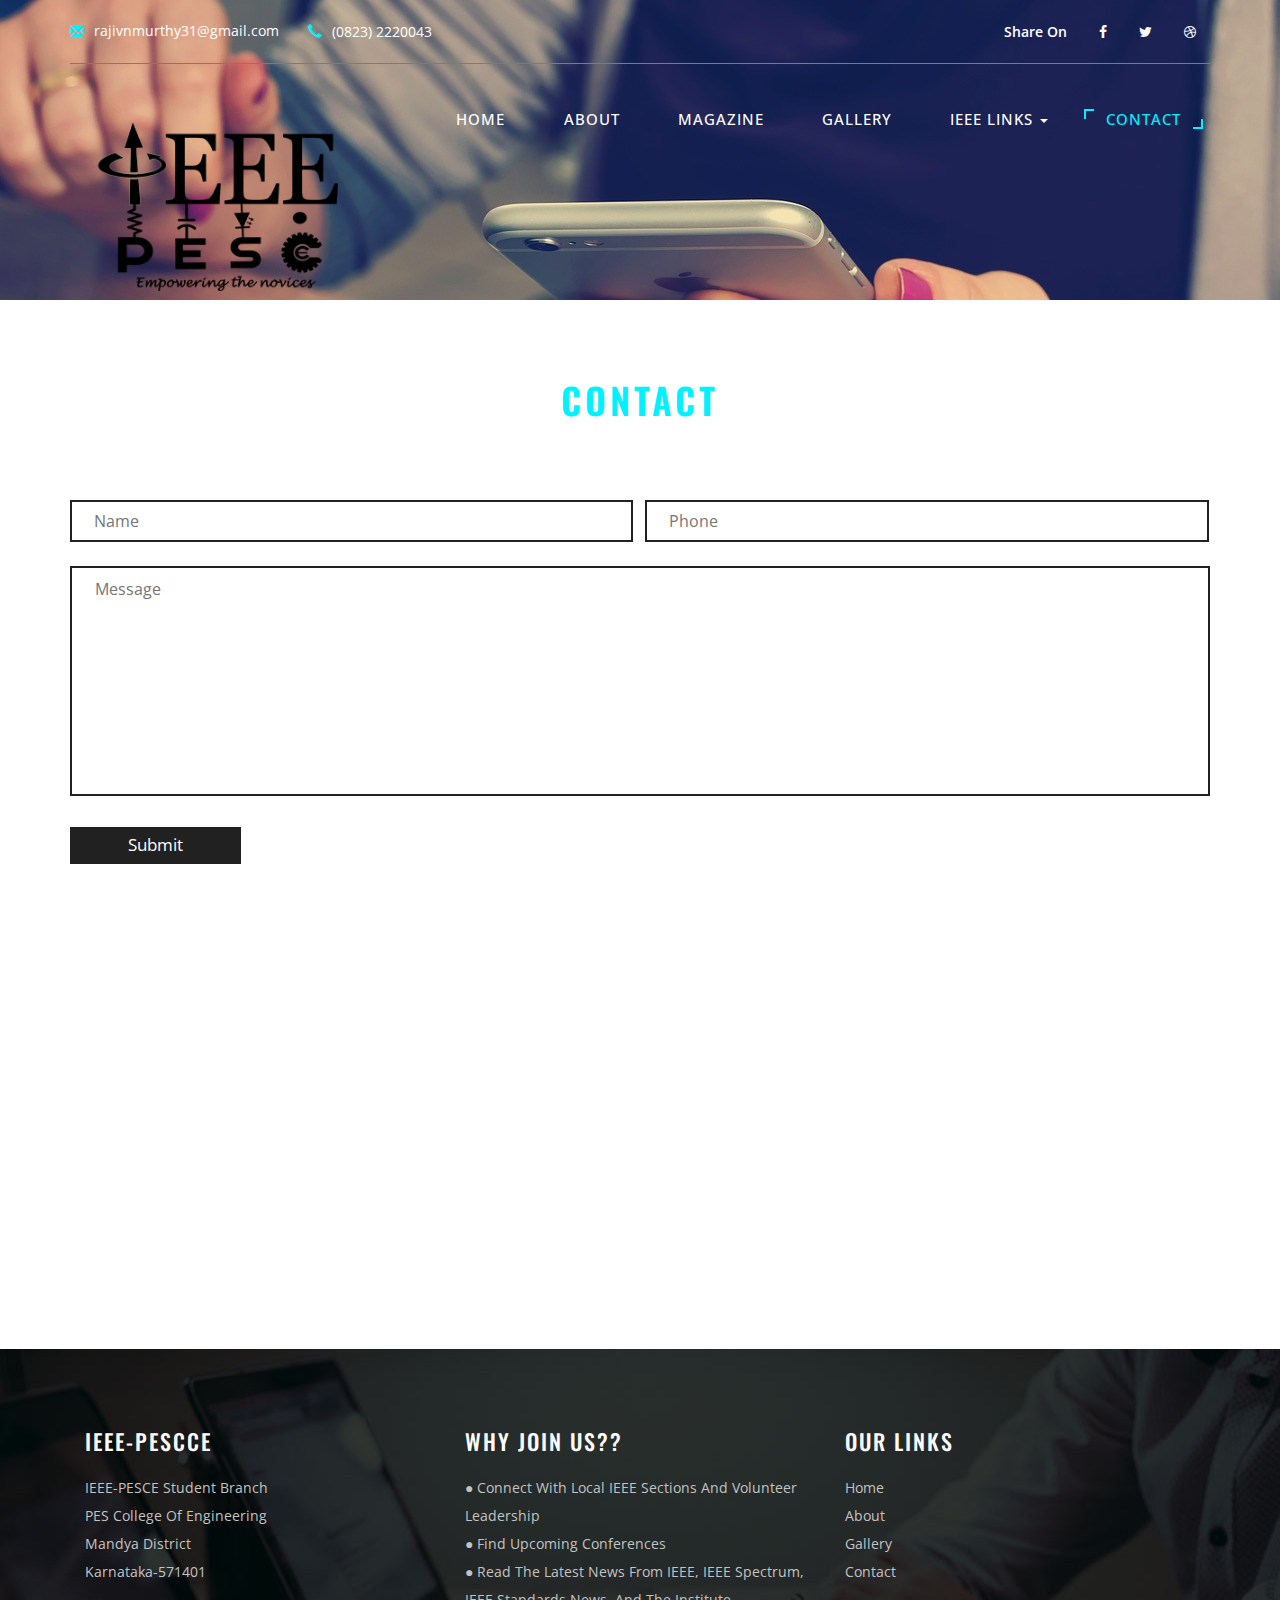
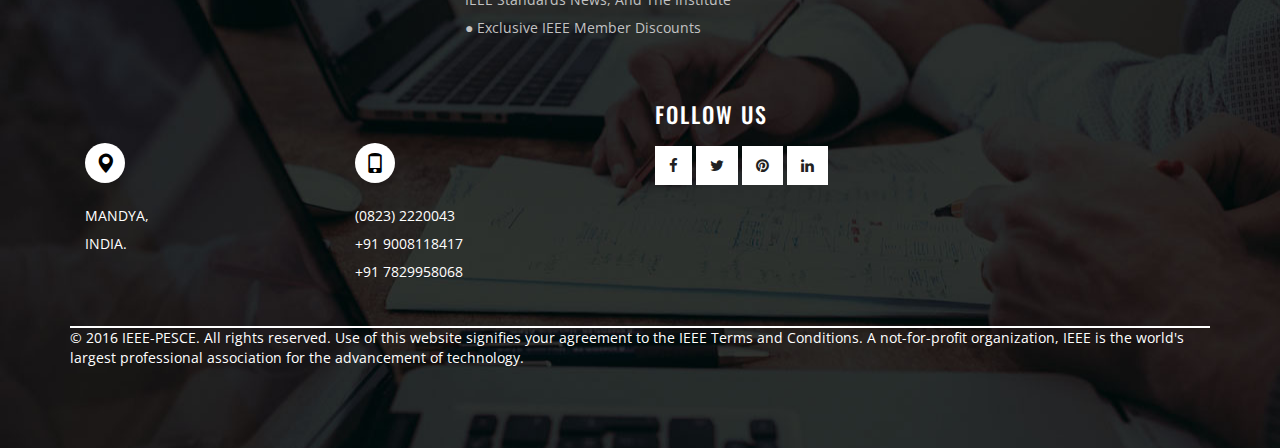
<file: contact.html>
<!DOCTYPE html>
<html lang="en">
<head>
<title>CONTACT | IEEE-PESCE</title>
 <link rel="shortcut icon" type="image/png" href="images/lol.png" />
<!-- for-mobile-apps -->
<meta name="viewport" content="width=device-width, initial-scale=1">
<meta http-equiv="Content-Type" content="text/html; charset=utf-8" />
<meta name="keywords" content="Executive Responsive web template, Bootstrap Web Templates, Flat Web Templates, Android Compatible web template, 
Smartphone Compatible web template, free webdesigns for Nokia, Samsung, LG, SonyEricsson, Motorola web design" />
<script type="application/x-javascript"> addEventListener("load", function() { setTimeout(hideURLbar, 0); }, false);
		function hideURLbar(){ window.scrollTo(0,1); } </script>
<!-- //for-mobile-apps -->
<link href="css/bootstrap.css" rel="stylesheet" type="text/css" media="all" />
<link href="css/style.css" rel="stylesheet" type="text/css" media="all" />
<!-- js -->
<script type="text/javascript" src="js/jquery-2.1.4.min.js"></script>
<!-- //js -->
<!-- font-awesome icons -->
<link href="css/font-awesome.css" rel="stylesheet" type="text/css" media="all" /> 
<!-- //font-awesome icons -->
<link href="//fonts.googleapis.com/css?family=Oswald" rel="stylesheet">
<link href='//fonts.googleapis.com/css?family=Open+Sans:400,300,300italic,400italic,600,600italic,700,700italic,800,800italic' rel='stylesheet' type='text/css'>
<!-- start-smoth-scrolling -->
<script type="text/javascript" src="js/move-top.js"></script>
<script type="text/javascript" src="js/easing.js"></script>
<script type="text/javascript">
	jQuery(document).ready(function($) {
		$(".scroll").click(function(event){		
			event.preventDefault();
			$('html,body').animate({scrollTop:$(this.hash).offset().top},1000);
		});
	});
</script>
<!-- start-smoth-scrolling -->
</head>
	
<body>
<!-- banner -->
	<div class="banner1">
		<div class="container">
			<div class="agile-header">
				<div class="agileits-contact-info text-right">
					<ul>
						<li><span class="glyphicon glyphicon-envelope" aria-hidden="true"></span><a href="mailto:info@example.com">rajivnmurthy31@gmail.com</a></li>
						<li><span class="glyphicon glyphicon-earphone" aria-hidden="true"></span>(0823) 2220043</li>
					</ul>
				</div>
				<div class="w3_agileits_social_media">
					<ul>
						<li class="agileinfo_share">Share On</li>
						<li><a href="#" class="wthree_facebook"><i class="fa fa-facebook" aria-hidden="true"></i></a></li>
						<li><a href="#" class="wthree_twitter"><i class="fa fa-twitter" aria-hidden="true"></i></a></li>
						<li><a href="#" class="wthree_dribbble"><i class="fa fa-dribbble" aria-hidden="true"></i></a></li>
						
					</ul>
				</div>
				<div class="clearfix"></div>
			</div>
			<nav class="navbar navbar-default">
				<div class="navbar-header navbar-left">
					<button type="button" class="navbar-toggle collapsed" data-toggle="collapse" data-target="#bs-example-navbar-collapse-1">
						<span class="sr-only">Toggle navigation</span>
						<span class="icon-bar"></span>
						<span class="icon-bar"></span>
						<span class="icon-bar"></span>
					</button>
					<h1><a class="navbar-brand" href="index.html"><img src="images/ieee.png" /></a></h1>
				</div>
				<!-- Collect the nav links, forms, and other content for toggling -->
				<div class="collapse navbar-collapse navbar-right" id="bs-example-navbar-collapse-1">
					<nav class="menu menu--iris">
						<ul class="nav navbar-nav menu__list">
							<li class="menu__item"><a href="index.html" class="menu__link">Home</a></li>
							<li class="menu__item menu"><a href="about.html" class="menu__link">About</a></li>
							<li class="menu__item"><a href="index2.html" class="menu__link" target="_blank">Magazine</a></li>
							<li class="menu__item"><a href="portfolio.html" class="menu__link">Gallery</a></li>
							<li class="dropdown menu__item">
								<a href="#" class="dropdown-toggle menu__link" data-toggle="dropdown">IEEE Links <b class="caret"></b></a>
								<ul class="dropdown-menu agile_short_dropdown">
									<li><a href="http://www.pescemandya.org/">P.E.S.C.E</a></li>
									<li><a href="http://ieeebangalore.org/">IEEE-Bengaluru Section</a></li>
									<li><a href="http://www.ieeer10.org/">IEEE-Region 10</a></li>
									<li><a href="https://www.ieee.org/index.html">IEEE Official Website</a></li>
									<li><a href="http://spectrum.ieee.org/">IEEE-Spectrum</a></li>
									<li><a href="http://ieeexplore.ieee.org/Xplore/home.jsp">IEEE-Xplore Digital Library</a></li>
									<li><a href="http://wie.ieee.org/">IEEE-WIE</a></li>
									<li><a href="https://standards.ieee.org/">IEEE-Standards</a></li>
									<li><a href="https://en.wikipedia.org/wiki/Institute_of_Electrical_and_Electronics_Engineers">IEEE-WIKI</a></li>
									<li><a href="http://bigdata.ieee.org/">IEEE-BIG DATA</a></li>
								</ul>
							</li>
							<li class="menu__item menu__item--current"><a href="contact.html" class="menu__link">Contact</a></li>
						</ul>
					</nav>
				</div>
			</nav>		
		</div>
	</div>
<!-- //banner -->
<!-- contact -->
	<div class="contact">
		<div class="container">
			<h2 class="w3ls_head">Contact</h2>
			<p class="w3layouts_para"></p>
			<div class="contact-right-w3-agile">
			<form action="#" method="post">
				<input type="text" name="Name" placeholder="Name" required="">
				<input type="text" name="Number" placeholder="Phone" required="">
				<textarea name="Comments" placeholder="Message" required=""></textarea>
				<input onClick="alert('Thank You for your response');" type="submit" value="Submit">
			</form>
		</div>
		</div>
	</div>
	<div class="map">
		<iframe src="https://www.google.com/maps/embed/v1/place?q=place_id:ChIJF-J3JPqgrzsRmc3uZvZt9Ac&key=AIzaSyD-682rtCmmzeSYVNxoaqHJ4HG425ykz-Y" allowfullscreen></iframe>
	</div>
<!-- //contact -->

<!-- footer -->
	<div class="footer">
		<div class="container">
			<div class="footer-w3layouts">
				<div class="col-md-4 footer-agileits">
					<h3>IEEE-PESCCE</h3>
					<ul>
						<li>IEEE-PESCE Student Branch</li>
						<li> PES College of Engineering</li>
						<li>Mandya District</li>
						<li>Karnataka-571401</li>
					</ul>
				</div>
				<div class="col-md-4 footer-wthree">
					<h3>Why Join Us??</h3>
					<ul>
						<li>● connect with local IEEE Sections and volunteer leadership</li>
						<li>● find upcoming conferences</li>
						<li>● read the latest news from IEEE, IEEE Spectrum, IEEE Standards News, and The Institute</li>
						<li>● exclusive IEEE member discounts</li>
					</ul>
				</div>
				
				<div class="col-md-4 footer-agileits-w3layouts">
					<h3>Our Links</h3>
					<ul>
						<li><a href="index.html">Home</a></li>
						<li><a href="about.html">About</a></li>
						<li><a href="portfolio.html">Gallery</a></li>
						<li><a href="contact.html">Contact</a></li>
					</ul>
				</div>
				<div class="clearfix"></div>
			</div>
			<div class="footer-w3-agile">
				<div class="col-md-6 w3l-footer-top">
					
					<div class="footer-agile">
						<div class="col-md-6 footer-w3-1">
							<span class="glyphicon glyphicon-map-marker" aria-hidden="true"></span>
							<p> MANDYA,  </p>
							<p> INDIA.</p>
						</div>
						<div class="col-md-6 footer-w3l-1">
							<span class="glyphicon glyphicon-phone" aria-hidden="true"></span>
							<p>(0823) 2220043</p>
							<p>+91 9008118417</p>
							<p>+91 7829958068</p>
						</div>
							<div class="clearfix"></div>
					</div>
				</div>
				<div class="col-md-6 w3ls-social-icons">
					<h3>Follow Us</h3>
					<a class="facebook" href="https://www.facebook.com/IEEE-Student-Branch-PESCE-Mandya-1469605783309145/?hc_ref=SEARCH"><i class="fa fa-facebook"></i></a>
					<a class="twitter" href="#"><i class="fa fa-twitter"></i></a>
					<a class="pinterest" href="#"><i class="fa fa-pinterest"></i></a>
					<a class="linkedin" href="#"><i class="fa fa-linkedin"></i></a>
				</div>
				<div class="clearfix"></div>
			</div>
			<div class="copy-right-agile">
				<div id="z"><p>© 2016 IEEE-PESCE. All rights reserved. Use of this website signifies your agreement to the IEEE Terms and Conditions. A not-for-profit organization, IEEE is the world's largest professional association for the advancement of technology.<p>
				</div>
			</div>
		</div>
	</div>
<!-- //footer -->
<!-- for bootstrap working -->
	<script src="js/bootstrap.js"></script>
<!-- //for bootstrap working -->
<!-- here stars scrolling icon -->
	<script type="text/javascript">
		$(document).ready(function() {
			/*
				var defaults = {
				containerID: 'toTop', // fading element id
				containerHoverID: 'toTopHover', // fading element hover id
				scrollSpeed: 1200,
				easingType: 'linear' 
				};
			*/
								
			$().UItoTop({ easingType: 'easeOutQuart' });
								
			});
	</script>
<!-- //here ends scrolling icon -->
</body>
</html>
</file>
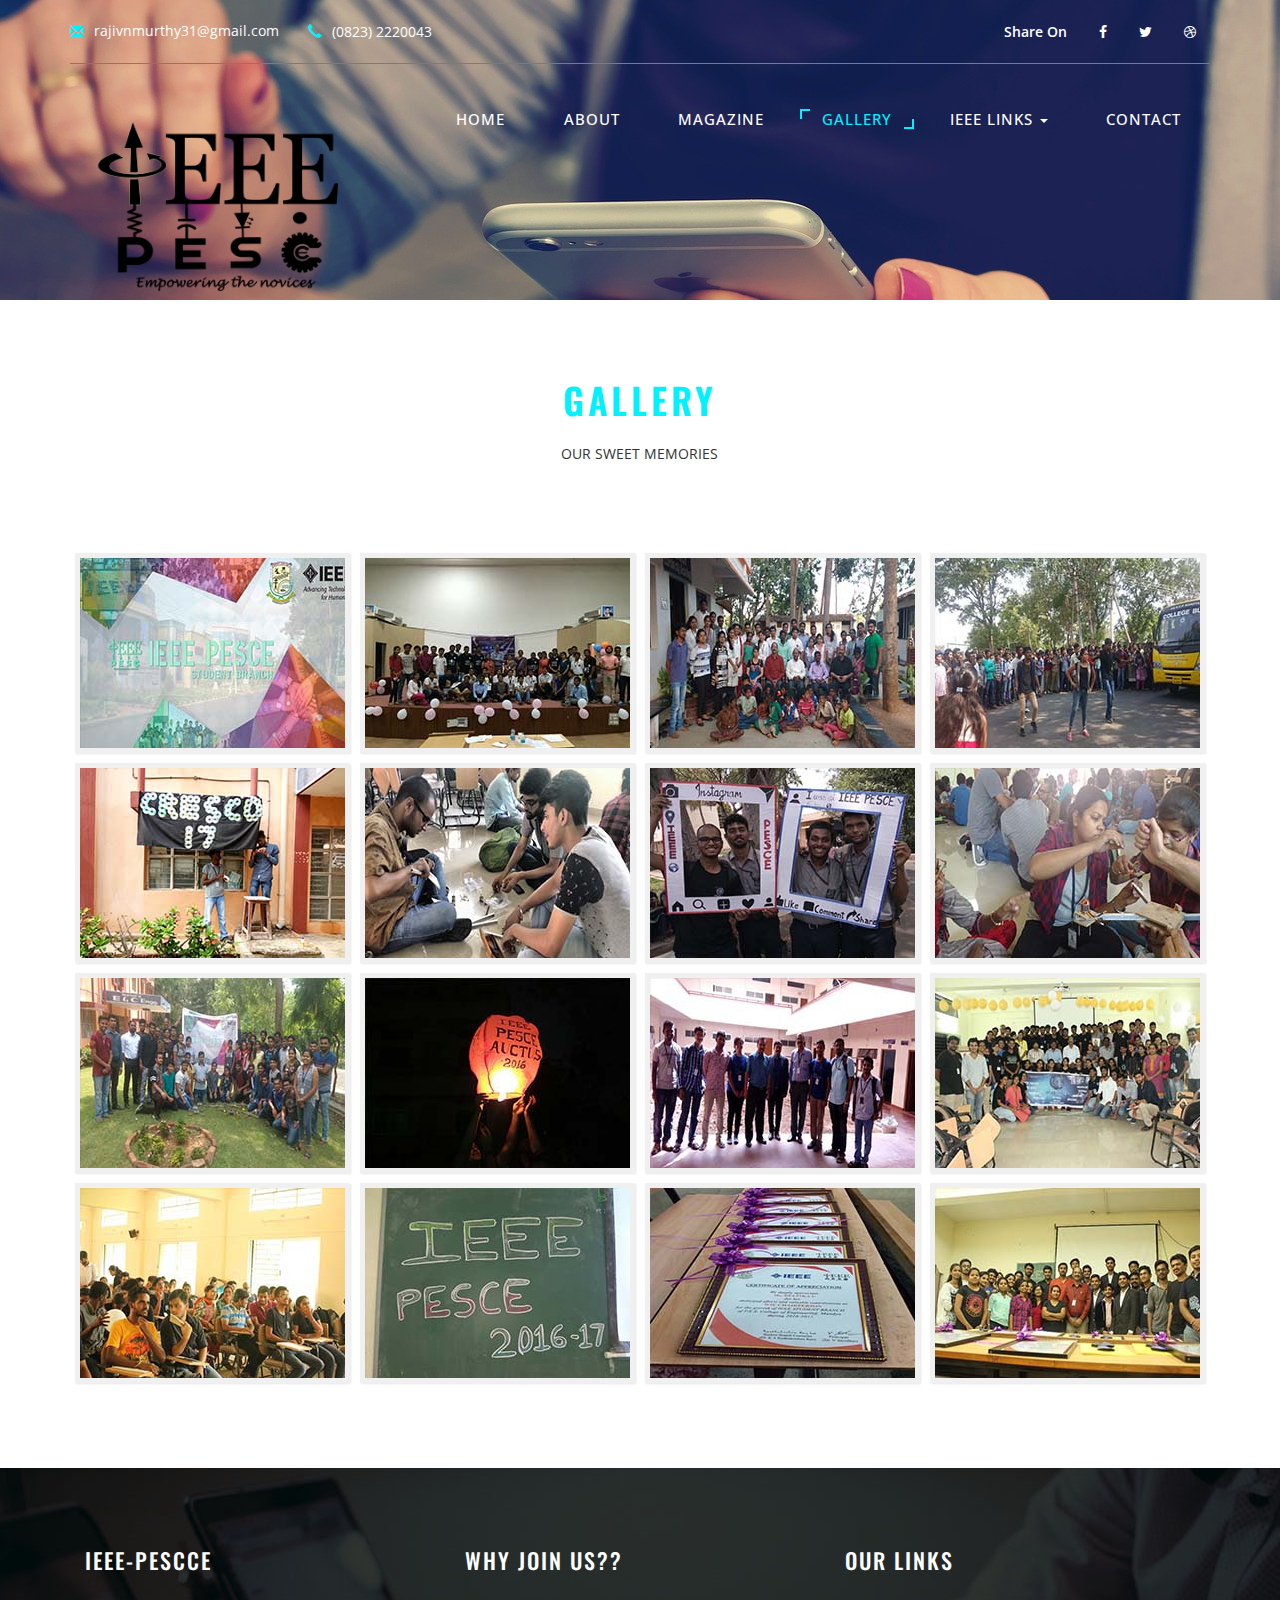
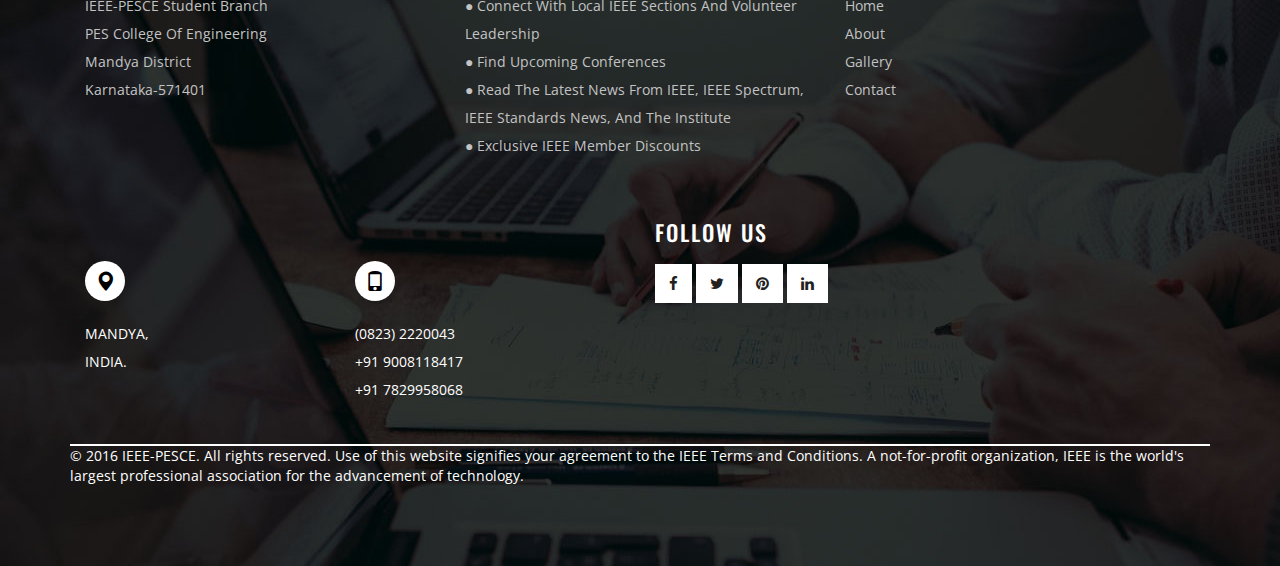
<file: portfolio.html>
<!DOCTYPE html>
<html lang="en">
<head>
<title>GALLERY | IEEE-PESCE</title>
 <link rel="shortcut icon" type="image/png" href="images/lol.png" />
<!-- for-mobile-apps -->
<meta name="viewport" content="width=device-width, initial-scale=1">
<meta http-equiv="Content-Type" content="text/html; charset=utf-8" />
<meta name="keywords" content="Executive Responsive web template, Bootstrap Web Templates, Flat Web Templates, Android Compatible web template, 
Smartphone Compatible web template, free webdesigns for Nokia, Samsung, LG, SonyEricsson, Motorola web design" />
<script type="application/x-javascript"> addEventListener("load", function() { setTimeout(hideURLbar, 0); }, false);
		function hideURLbar(){ window.scrollTo(0,1); } </script>
<!-- //for-mobile-apps -->
<link href="css/bootstrap.css" rel="stylesheet" type="text/css" media="all" />
<link href="css/style.css" rel="stylesheet" type="text/css" media="all" />
<!-- pop-up-script -->
<link rel="stylesheet" href="css/chocolat.css" type="text/css" media="screen" charset="utf-8">
<!-- //pop-up-script -->
<!-- js -->
<script type="text/javascript" src="js/jquery-2.1.4.min.js"></script>
<!-- //js -->
<!-- font-awesome icons -->
<link href="css/font-awesome.css" rel="stylesheet" type="text/css" media="all" /> 
<!-- //font-awesome icons -->
<link href="//fonts.googleapis.com/css?family=Oswald" rel="stylesheet">
<link href='//fonts.googleapis.com/css?family=Open+Sans:400,300,300italic,400italic,600,600italic,700,700italic,800,800italic' rel='stylesheet' type='text/css'>
<!-- start-smoth-scrolling -->
<script type="text/javascript" src="js/move-top.js"></script>
<script type="text/javascript" src="js/easing.js"></script>
<script type="text/javascript">
	jQuery(document).ready(function($) {
		$(".scroll").click(function(event){		
			event.preventDefault();
			$('html,body').animate({scrollTop:$(this.hash).offset().top},1000);
		});
	});
</script>
<!-- start-smoth-scrolling -->
</head>
	
<body>
<!-- banner -->
	<div class="banner1">
		<div class="container">
			<div class="agile-header">
				<div class="agileits-contact-info text-right">
					<ul>
						<li><span class="glyphicon glyphicon-envelope" aria-hidden="true"></span><a href="mailto:info@example.com">rajivnmurthy31@gmail.com</a></li>
						<li><span class="glyphicon glyphicon-earphone" aria-hidden="true"></span>(0823) 2220043</li>
					</ul>
				</div>
				<div class="w3_agileits_social_media">
					<ul>
						<li class="agileinfo_share">Share On</li>
						<li><a href="#" class="wthree_facebook"><i class="fa fa-facebook" aria-hidden="true"></i></a></li>
						<li><a href="#" class="wthree_twitter"><i class="fa fa-twitter" aria-hidden="true"></i></a></li>
						<li><a href="#" class="wthree_dribbble"><i class="fa fa-dribbble" aria-hidden="true"></i></a></li>
						
					</ul>
				</div>
				<div class="clearfix"></div>
			</div>
			<nav class="navbar navbar-default">
				<div class="navbar-header navbar-left">
					<button type="button" class="navbar-toggle collapsed" data-toggle="collapse" data-target="#bs-example-navbar-collapse-1">
						<span class="sr-only">Toggle navigation</span>
						<span class="icon-bar"></span>
						<span class="icon-bar"></span>
						<span class="icon-bar"></span>
					</button>
					<a class="navbar-brand" href="index.html"><img src="images/ieee.png" /></a>
				</div>
				<!-- Collect the nav links, forms, and other content for toggling -->
				<div class="collapse navbar-collapse navbar-right" id="bs-example-navbar-collapse-1">
					<nav class="menu menu--iris">
						<ul class="nav navbar-nav menu__list">
							<li class="menu__item"><a href="index.html" class="menu__link">Home</a></li>
							<li class="menu__item menu"><a href="about.html" class="menu__link">About</a></li>
							<li class="menu__item"><a href="index2.html" class="menu__link" target="_blank">Magazine</a></li>
							<li class="menu__item menu__item--current"><a href="portfolio.html" class="menu__link">Gallery</a></li>
							<li class="dropdown menu__item">
								<a href="#" class="dropdown-toggle menu__link" data-toggle="dropdown">IEEE LINKS <b class="caret"></b></a>
								<ul class="dropdown-menu agile_short_dropdown">
									<li><a href="http://www.pescemandya.org/">P.E.S.C.E</a></li>
									<li><a href="http://ieeebangalore.org/">IEEE-Bengaluru Section</a></li>
									<li><a href="http://www.ieeer10.org/">IEEE-Region 10</a></li>
									<li><a href="https://www.ieee.org/index.html">IEEE Official Website</a></li>
									<li><a href="http://spectrum.ieee.org/">IEEE-Spectrum</a></li>
									<li><a href="http://ieeexplore.ieee.org/Xplore/home.jsp">IEEE-Xplore Digital Library</a></li>
									<li><a href="http://wie.ieee.org/">IEEE-WIE</a></li>
									<li><a href="https://standards.ieee.org/">IEEE-Standards</a></li>
									<li><a href="https://en.wikipedia.org/wiki/Institute_of_Electrical_and_Electronics_Engineers">IEEE-WIKI</a></li>
									<li><a href="http://bigdata.ieee.org/">IEEE-BIG DATA</a></li>
								</ul>
							</li>
							<li class="menu__item"><a href="contact.html" class="menu__link">Contact</a></li>
						</ul>
					</nav>
				</div>
			</nav>		
		</div>
	</div>
<!-- //banner -->
<!-- portfolio -->
	<div class="portfolio">
		<div class="container">
			<h2 class="w3ls_head">Gallery</h2>
			<p class="w3layouts_para">OUR SWEET MEMORIES</p>
			<div class="portfolio-agile">
			<div class="main">
                <div class="view view-seventh">
					<a href="images/gallery/g1.jpg" rel="title" >
						<img src="images/gallery/g1-.jpg" />
					</a>
                </div>
                <div class="view view-seventh">
                    <a href="images/gallery/g2.jpg" rel="title" >
						<img src="images/gallery/g2-.jpg" />
						
					</a>
                </div>
                <div class="view view-seventh">
                    <a href="images/gallery/g3.jpg" rel="title" >
						<img src="images/gallery/g3-.jpg" />
						
					</a>
                </div>
                <div class="view view-seventh">
                    <a href="images/gallery/g4.jpg" rel="title" >
						<img src="images/gallery/g4-.jpg" />
						
					</a>
                </div>
				
            </div>
			
                <div class="view view-seventh">
					<a href="images/gallery/g5.jpg" rel="title" >
						<img src="images/gallery/g5-.jpg" />
						
					</a>
                </div>
                <div class="view view-seventh">
                    <a href="images/gallery/g6.jpg" rel="title" >
						<img src="images/gallery/g6-.jpg" />
						
					</a>
                </div>
                <div class="view view-seventh">
                    <a href="images/gallery/g7.jpg" rel="title" >
						<img src="images/gallery/g7-.jpg" />
						
					</a>
                </div>
                <div class="view view-seventh">
                    <a href="images/gallery/g8.jpg" rel="title" >
						<img src="images/gallery/g8-.jpg" />
						
					</a>
                </div>
				
        
			
                <div class="view view-seventh">
					<a href="images/gallery/g9.jpg" rel="title" >
						<img src="images/gallery/g9-.jpg" />
						
					</a>
                </div>
                <div class="view view-seventh">
                    <a href="images/gallery/g10.jpg" rel="title" >
						<img src="images/gallery/g10-.jpg" />
						
					</a>
                </div>
                <div class="view view-seventh">
                    <a href="images/gallery/g11.jpg" rel="title" >
						<img src="images/gallery/g11-.jpg" />
						
					</a>
                </div>
                <div class="view view-seventh">
                    <a href="images/gallery/g12.jpg" rel="title" >
						<img src="images/gallery/g12-.jpg" />
						
					</a>
                </div>
				<div class="view view-seventh">
                    <a href="images/gallery/g13.jpg" rel="title" >
						<img src="images/gallery/g13-.jpg" />
						
					</a>
                </div>
				<div class="view view-seventh">
                    <a href="images/gallery/g14.jpg" rel="title" >
						<img src="images/gallery/g14-.jpg" />
						
					</a>
                </div>
				<div class="view view-seventh">
                    <a href="images/gallery/g15.jpg" rel="title" >
						<img src="images/gallery/g15-.jpg" />
						
					</a>
                </div>
				<div class="view view-seventh">
                    <a href="images/gallery/g16.jpg" rel="title" >
						<img src="images/gallery/g16-.jpg" />
						
					</a>
                </div>
				<div class="clearfix"></div>
           
			</div>
		</div>
	</div>
<!-- //portfolio -->
<!-- pop-up-script -->
<script src="js/jquery.chocolat.js"></script>
<script type="text/javascript" charset="utf-8">
$(function() {
	$('.view-seventh a').Chocolat();
});
</script>
<!-- //pop-up-script -->

<!-- footer -->
	<div class="footer">
		<div class="container">
			<div class="footer-w3layouts">
				<div class="col-md-4 footer-agileits">
					<h3>IEEE-PESCCE</h3>
					<ul>
						<li>IEEE-PESCE Student Branch</li>
						<li> PES College of Engineering</li>
						<li>Mandya District</li>
						<li>Karnataka-571401</li>
					</ul>
				</div>
				<div class="col-md-4 footer-wthree">
					<h3>Why Join Us??</h3>
					<ul>
						<li>● connect with local IEEE Sections and volunteer leadership</li>
						<li>● find upcoming conferences</li>
						<li>● read the latest news from IEEE, IEEE Spectrum, IEEE Standards News, and The Institute</li>
						<li>● exclusive IEEE member discounts</li>
					</ul>
				</div>
				
				<div class="col-md-4 footer-agileits-w3layouts">
					<h3>Our Links</h3>
					<ul>
						<li><a href="index.html">Home</a></li>
						<li><a href="about.html">About</a></li>
						<li><a href="portfolio.html">Gallery</a></li>
						<li><a href="contact.html">Contact</a></li>
					</ul>
				</div>
				<div class="clearfix"></div>
			</div>
			<div class="footer-w3-agile">
				<div class="col-md-6 w3l-footer-top">
					
					<div class="footer-agile">
						<div class="col-md-6 footer-w3-1">
							<span class="glyphicon glyphicon-map-marker" aria-hidden="true"></span>
							<p> MANDYA,  </p>
							<p> INDIA.</p>
						</div>
						<div class="col-md-6 footer-w3l-1">
							<span class="glyphicon glyphicon-phone" aria-hidden="true"></span>
							<p>(0823) 2220043</p>
							<p>+91 9008118417</p>
							<p>+91 7829958068</p>
						</div>
							<div class="clearfix"></div>
					</div>
				</div>
				<div class="col-md-6 w3ls-social-icons">
					<h3>Follow Us</h3>
					<a class="facebook" href="https://www.facebook.com/IEEE-Student-Branch-PESCE-Mandya-1469605783309145/?hc_ref=SEARCH"><i class="fa fa-facebook"></i></a>
					<a class="twitter" href="#"><i class="fa fa-twitter"></i></a>
					<a class="pinterest" href="#"><i class="fa fa-pinterest"></i></a>
					<a class="linkedin" href="#"><i class="fa fa-linkedin"></i></a>
				</div>
				<div class="clearfix"></div>
			</div>
			<div class="copy-right-agile">
				<div id="z"><p>© 2016 IEEE-PESCE. All rights reserved. Use of this website signifies your agreement to the IEEE Terms and Conditions. A not-for-profit organization, IEEE is the world's largest professional association for the advancement of technology.<p>
				</div>
			</div>
		</div>
	</div>
<!-- //footer -->
<!-- for bootstrap working -->
	<script src="js/bootstrap.js"></script>
<!-- //for bootstrap working -->
<!-- here stars scrolling icon -->
	<script type="text/javascript">
		$(document).ready(function() {
			/*
				var defaults = {
				containerID: 'toTop', // fading element id
				containerHoverID: 'toTopHover', // fading element hover id
				scrollSpeed: 1200,
				easingType: 'linear' 
				};
			*/
								
			$().UItoTop({ easingType: 'easeOutQuart' });
								
			});
	</script>
<!-- //here ends scrolling icon -->
</body>
</html>
</file>
<file: css/style.css>
body {
  font-family: Verdana, sans-serif;
  margin: 0;
}

* {
  box-sizing: border-box;
}

.row > .column {
  padding: 0 8px;
}

.row:after {
  content: "";
  display: table;
  clear: both;
}

.column {
  float: left;
  width: 25%;
}

/* The Modal (background) */
.modal {
  display: none;
  position: fixed;
  z-index: 1;
  padding-top: 100px;
  left: 0;
  top: 0;
  width: 100%;
  height: 100%;
  overflow: auto;
  background: rgba(0, 0, 0, 0.81);
  
}

/* Modal Content */
.modal-content {
  position: relative;
  background-color: #fefefe;
  margin: auto;
  padding: 0;
  width: 25%;
  max-width: 1200px;
}

/* The Close Button */
.close {
  color: white;
  position: absolute;
  top: 10px;
  right: 25px;
  font-size: 35px;
  font-weight: bold;
}

.close:hover,
.close:focus {
  color: #999;
  text-decoration: none;
  cursor: pointer;
}

.mySlides {
  display: none;
}

.cursor {
  cursor: pointer
}

/* Next & previous buttons */
.prev,
.next {
  cursor: pointer;
  position: absolute;
  top: 50%;
  width: auto;
  padding: 16px;
  margin-top: -50px;
  color: white;
  font-weight: bold;
  font-size: 20px;
  transition: 0.6s ease;
  border-radius: 0 3px 3px 0;
  user-select: none;
  -webkit-user-select: none;
}

/* Position the "next button" to the right */
.next {
  right: 0;
  border-radius: 3px 0 0 3px;
}

/* On hover, add a black background color with a little bit see-through */
.prev:hover,
.next:hover {
  background-color: rgba(0, 0, 0, 0.8);
}

/* Number text (1/3 etc) */
.numbertext {
  color: #f2f2f2;
  font-size: 12px;
  padding: 8px 12px;
  position: absolute;
  top: 0;
}

img {
  margin-bottom: -4px;
}

.caption-container {
  text-align: center;
  background-color: black;
  padding: 2px 16px;
  color: white;
}

.demo {
  opacity: 0.6;
}

.active,
.demo:hover {
  opacity: 1;
}

img.hover-shadow {
  transition: 0.3s
}

.hover-shadow:hover {
  box-shadow: 0 4px 8px 0 rgba(0, 0, 0, 0.2), 0 6px 20px 0 rgba(0, 0, 0, 0.19)
}
html, body{
    font-size: 100%;
	font-family: 'Open Sans', sans-serif;
	background:#ffffff;
	margin: 0;
}
p,ul li,ol li{
	margin:0;
	font-size:14px;
}
h1,h2,h3,h4,h5,h6{
	font-family: 'Oswald', sans-serif;
	margin:0;
}
ul,label{
	margin:0;
	padding:0;
}
body a:hover{
	text-decoration:none;
}
input[type="submit"],input[type="reset"],.w3layouts_mail_grid_left2 a,.w3agile_similar_post_left ul li a,.w3agile_similar_post_left h4 a,.w3l_categories ul li a,.agileits_recent_posts_gridr h4 a,.agileits_recent_posts_gridr ul li a,.w3agile_blog_left_grid_r ul li a,.w3ls_choose_us_right ul li a,.agileinfo_services_grid1 h4,.agileinfo_services_grid1_pos,.w3agile_footer_grid_left a,.agileinfo_footer_bot_right p a{
	transition: .5s ease-in;
	-webkit-transition: .5s ease-in;
	-moz-transition: .5s ease-in;
	-o-transition: .5s ease-in;
	-ms-transition: .5s ease-in;
}
/*-- banner --*/
.banner{
	background:url(../images/banner.jpg) no-repeat 0px 0px;
	background-size:cover;
	background-attachment:fixed;
	-webkit-background-size:cover;
	-moz-background-size:cover;
	-o-background-size:cover;
	-ms-background-size:cover;
	min-height:730px;
	overflow:hidden;
}
.banner1{
	background:url(../images/banner.jpg) no-repeat 0px 0px;
	background-size:cover;
	-webkit-background-size:cover;
	-moz-background-size:cover;
	-o-background-size:cover;
	-ms-background-size:cover;
	min-height:300px;
}
/*-- nav --*/
.navbar-default {
    background: none;
    border: none;
}
.navbar {
    margin-bottom: 0;
}
.navbar-collapse {
    padding: 0;
}
.navbar-right {
    margin-right: 0;
}
.navbar-default .navbar-nav > .active > a, .navbar-default .navbar-nav > .active > a:hover, .navbar-default .navbar-nav > .active > a:focus {
    color:#fff;
    background:none;
}
.navbar-default .navbar-nav > li > a {
    font-weight: 500;
    letter-spacing: 1px;
}
.navbar-nav > li > a {
    margin: 0;
    padding:0 1.5em;
    text-transform: uppercase;
}
.navbar-default .navbar-nav > li > a:hover{
    color:#00f1ff;
}
.navbar-default .navbar-nav > li > a:focus {
    color: #fff;
	outline:none;
}
nav.navbar.navbar-default {
    background: none;
    padding: 2em 0 0 0;
}
.navbar-default .navbar-nav > .open > a, .navbar-default .navbar-nav > .open > a:hover, .navbar-default .navbar-nav > .open > a:focus {
    color:#fff;
    background: none;
}
.navbar-default .navbar-nav > li > a {
    color: #fff;
}
.navbar-default .navbar-nav  > .active.open > a:focus {
	background: #0a9dbd;
	color: #fff;
}
.navbar-default .navbar-brand,.navbar-default .navbar-brand:hover, .navbar-default .navbar-brand:focus {
    color: #fff;
}
.navbar-brand img {
    height: 10em;
    padding: 0;
    line-height: 35em;
    position: relative;
    transition: all 0.1s;
}
.navbar-brand img:hover {
    height: 10em;
    padding: 0;
    line-height: 35em;
    position: relative;
	transform: scale(1.01);
	clear:both;
}
/*--
.navbar-brand:after{
	content: '';
    background: url(../images/1.png) no-repeat 0px 0px;
    width: 40px;
    height: 94px;
    position: absolute;
    right: 2%;
    top: 0%;
    transform: rotate(35deg);
	-webkit-transform: rotate(35deg);
	-moz-transform: rotate(35deg);
	-o-transform: rotate(35deg);
	-ms-transform: rotate(35deg); --*/


.agile_short_dropdown {
    border-radius: 5px;
    background:  rgba(190, 230, 280, 0.3);;
    text-align: center;
	   padding:0;
     perspective: 500px;
	/* border-top: 5px solid black; */
}


.agile_short_dropdown li a{
	text-transform:uppercase;
	color:#212121;
	font-size:13px;
	font-weight:600;
	padding: .8em 0;
}

.dropdown-toggle:hover + .agile_short_dropdown{
    display: block;

} 
.agile_short_dropdown:hover{
  display: block;
}
.agile_short_dropdown > li > a:hover{
    color: #fff;
    text-decoration: none;
    background-color: #00f1ff;
}
/*-- nav-effect --*/
.menu__list {
	position: relative;
	margin: 0.8em 0 0;
}

.menu__item {
	display: block;
	margin: 1em 0;
}

.menu__link {
	font-size: 1.05em;
	font-weight: bold;
	display: block;
	padding: 1em;
	cursor: pointer;
	-webkit-user-select: none;
	-moz-user-select: none;
	-ms-user-select: none;
	user-select: none;
	-webkit-touch-callout: none;
	-khtml-user-select: none;
	-webkit-tap-highlight-color: rgba(0, 0, 0, 0);
}
/* Iris */
.menu--iris .menu__item {
	margin:0 0.5em;
}

.menu--iris .menu__link {
	position: relative;
	text-align: center;
	-webkit-transition: color 0.3s;
	transition: color 0.3s;
}

.menu--iris .menu__link:hover,
.menu--iris .menu__link:focus {
	color: #929292;
}

.menu--iris .menu__item--current .menu__link,.menu__link:hover {
	color:#00f1ff;
}

.menu--iris .menu__link::before,
.menu--iris .menu__link::after {
	content: '';
	position: absolute;
	width: 10px;
	height: 10px;
	opacity: 0;
	border: 2px solid #00f1ff;
	-webkit-transition: -webkit-transform 0.3s, opacity 0.3s;
	transition: transform 0.3s, opacity 0.3s;
	-webkit-transition-timing-function: cubic-bezier(0.17, 0.67, 0.05, 1.29);
	transition-timing-function: cubic-bezier(0.17, 0.67, 0.05, 1.29);
}

.menu--iris .menu__link::before {
	top: 0;
	left: 0;
	border-width: 2px 0 0 2px;
	-webkit-transform: translate3d(10px, 10px, 0);
	transform: translate3d(10px, 10px, 0);
}

.menu--iris .menu__link::after {
	right: 0;
	bottom: 0;
	border-width: 0 2px 2px 0;
	-webkit-transform: translate3d(-10px, -10px, 0);
	transform: translate3d(-10px, -10px, 0);
}

.menu--iris .menu__item--current .menu__link::before,
.menu--iris .menu__item--current .menu__link::after,.menu__link:hover::before,.menu__link:hover::after {
	opacity: 1;
	-webkit-transform: translate3d(0, 0, 0);
	transform: translate3d(0, 0, 0);
}
/*-- //nav-effect --*/
.agileits-contact-info {
    float: left;
}
.agileits-contact-info ul li {
    display: inline-block;
    font-size: 14px;
	color:#fff;
}
.agileits-contact-info ul li span {
    margin-right: 10px;
    color: #00f1ff;
}
.agileits-contact-info ul li:nth-child(2) {
    margin-left: 25px;
}
.agileits-contact-info ul li a {
    color: #fff;
    vertical-align: text-bottom;
}
.agileits-contact-info ul li a:hover {
    color: #fff;
}
.w3_agileits_social_media{
	float:right;
}
.w3_agileits_social_media ul li{
	display: inline-block;
    font-weight: 600;
    margin: 0 1em;
}
.w3_agileits_social_media ul li a{
	display:block;
	color:#fff;
	text-decoration:none;
}
.agileinfo_share{
    margin-right: 1em !important;
	color:#fff;
}
.w3_agileits_social_media ul li a.wthree_facebook:hover{
	color:#3b5998;
}
.w3_agileits_social_media ul li a.wthree_twitter:hover{
	color:#1da1f2;
}
.w3_agileits_social_media ul li a.wthree_dribbble:hover{
	color:#ea4c89;
}
.w3_agileits_social_media ul li a.wthree_behance:hover{
	color:#1769ff;
}
.w3l_banner_info{
	width: 90%;
    margin: 11em auto 0;
	text-align:center;
}
.agile-header {
    padding: 20px 0;
    border-bottom:1px solid #7b7b7d;
}
.wthree_banner_info_grid h4 {
    color: #fff;
    font-size: 28px;
    text-transform: uppercase;
    text-decoration: line-through;
	letter-spacing: 2px;
}
.wthree_banner_info_grid h3{
    color: #fff;
    font-size: 36px;
    text-transform: uppercase;
    margin:20px 0;
	letter-spacing: 2px;
}
.wthree_banner_info_grid h5 {
    color: #fff;
    font-size: 32px;
    text-transform: uppercase;
    text-decoration: line-through;
	letter-spacing: 2px;
}
/*-- //banner --*/
/*-- welcome --*/
.welcome {
    padding: 6em 0;
}
.welcome-top{
	text-align:center;
}
.welcome-top h4 {
    font-size: 22px;
    margin: 0.7em 0 0;
    color: #666;
   font-weight:600;
}
.welcome-top p {
    font-size: 14px;
    line-height: 28px;
    color: #777;
    margin: 1em auto;
    width: 70%;
}
.charitys{
	margin-top:3em;
}
.chrt_grid{
	text-align:center;
}
.chrt_grid .icon {
    width: 90px;
    height: 90px;
    border-radius: 50%;
    background: #fff;
    margin: 0 auto;
    text-align: center;
    position: relative;
    border: 2px solid #00f1ff;
}
.chrt_grid .icon img {
  position: relative;
  z-index: 100;
  transition: all 0.3s ease 0s;
}
.chrt_grid .icon:before {
  content: '';
  width: 102%;
  height: 102%;
  border-radius: 50%;
  background: #00f1ff;
  position: absolute;
  top: -1px;
  left: -1px;
  z-index: 10;
  -webkit-transform: scale(0);
  -moz-transform: scale(0);
  -ms-transform: scale(0);
  -o-transform: scale(0);
  transform: scale(0);
  transition: all 0.3s ease 0s;
}
.chrt_grid:hover .icon img {
  -webkit-transform: scale(0.9);
  -moz-transform: scale(0.9);
  -ms-transform: scale(0.9);
  -o-transform: scale(0.9);
  transform: scale(0.9);
}
.chrt_grid:hover .icon:before {
  -webkit-transform: scale(1);
  -moz-transform: scale(1);
  -ms-transform: scale(1);
  -o-transform: scale(1);
  transform: scale(1);
}
.glyphicon-phone,.glyphicon-asterisk,.glyphicon-fla{
	color:#212121;
  font-size:35px;
  position:relative;
  bottom:10px;
}
.glyphicon-icon {
    position: relative;
  top: 26px;
  display: block;
  font-family: 'Glyphicons Halflings';
  font-style: normal;
  font-weight: normal;
  text-align: center;
  line-height: 1;
  -webkit-font-smoothing: antialiased;
  -moz-osx-font-smoothing: grayscale;
  z-index: 999;
}
.chrty h3 {
    font-size: 22px;
    color: #000;
    letter-spacing: 2px;
    font-weight: 600;
    margin-top: 22px;
}
.chrty p {
    font-size: 14px;
    line-height: 28px;
    color: #777;
	padding-top: 16px;
}
.banner-grid1 h5 {
    font-size: 20px;
    line-height: 32px;
    font-weight: 600;
    color: #00f1ff;
    letter-spacing: 2px;
}

.banner-grid1 p {
    font-size: 14px;
    line-height: 28px;
    color: #777;
    padding-top: 16px;
	float:right;
}
.banner-grids {
    margin-top: 6em;
}
/*-- //welcome --*/
/*--client--*/
.client {
    background:url(../images/client.jpg) center fixed;
    background-size: cover;
    -webkit-background-size: cover;
    -moz-background-size: cover;
    -o-background-size: cover;
    -ms-background-size: cover;
    padding:6em 0;
    text-align: center;
}
.quotes img {
    width: 100%;
    border-radius: 50%;
	-webkit-border-radius: 50%;
	-mox-border-radius: 50%;
	-o-border-radius: 50%;
	-ms-border-radius: 50%;
}
p.w3l {
    font-size: 14px;
    color: #fff;
    width: 70%;
    margin: 0 auto;
	line-height: 28px;
}
.de_testi_by,.de_testi_by p{
	color: #2ad2c9;
    font-size:1.3em;
    margin: 17px 0 0 0;
}
.de_testi {
    margin: 0;
    border: none;
    padding: 3em 3em;
    background: rgba(0, 0, 0, 0.73);
    font-style: normal;
    line-height: 1.6em;
    font-weight: 400;
    text-align: left;
    color: #fff;
    font-size: 0.9em;
}

.quotes {
    float: left;
    width:15%;
	margin-top: 1em;
}
.de_testi_by{
	float: right;
	width:78%;
}
.de_testi_by p {
    color: #fff;
    font-size:1em;
    font-weight: 400;
    line-height: 2em;
}
.customer-say {
    margin-top:5em;
}
/*-- what --*/
.what-left {
    float: left;
    width: 15%;
    text-align: center;
}
.what-right {
    float: right;
    width: 83%;
}
.what-grid1 h4,.what-grid h4 {
    font-size: 22px;
    color: #000;
    letter-spacing: 2px;
    font-weight: 600;
}
.what-w3ls {
    padding: 6em 0;
}
.what-grids {
    margin-top: 6em;
}
.what-grid1 p,.what-grid p {
    font-size: 14px;
    color: #777;
    line-height: 28px;
    padding-top: 10px;
}
.what-grid1 i {
    height: 60px;
    width: 60px;
    margin: 3px;
    font-size: 1.5em;
    border-radius: 50%;
    line-height: 60px;
    text-align: center;
    background: #00f1ff;
    color: #fff;
}
.what-top1 {
    margin: 2em 0;
}
.w3ls_head {
    font-size: 36px;
    color: #00f1ff;
    font-weight: 600;
    margin-bottom: 20px;
    letter-spacing: 4px;
    text-transform: uppercase;
    text-align: center;
    
}
.what-grid {
    padding-right: 130px;
	padding-bottom:2rem;
}
.what-agile-info {
    margin-top: 30px;
    border-left: 3px solid #00f1ff;
    padding: 0 0px 0 20px;
}
p.w3agile {
    font-size: 14px;
    color: #777;
    width: 70%;
    margin: 0 auto;
	line-height: 28px;
	text-align: center;
}
/*-- //what --*/
/*-- footer --*/
.footer {
    background: url(../images/footer.jpg) no-repeat 0px 0px;
    background-size: cover;
    -webkit-background-size: cover;
    -moz-background-size: cover;
    -o-background-size: cover;
    -ms-background-size: cover;
    padding:5em 0;
}
.footer h3 {
    color: #fff;
    font-size: 22px;
    text-transform: uppercase;
    margin-bottom: 20px;
	letter-spacing: 2px;
}
.footer li,.footer li a{
    display: block;
    color: #c3c3c3;
    font-size: 14px;
    line-height: 28px;
    text-transform: capitalize;
}
.footer li a:hover{
    color: #00f1ff;
}
.newsletter {
    position: relative;
    width: 78%;
}
.newsletter .email {
	padding: 5px 60px 5px 15px;
	border-radius: 3px;
	-Webkit-border-radius: 3px;
	-moz-border-radius: 3px;
	height: 40px;
	border: 1px solid #fff;
	width: 100%;
	text-align: left;
}
.newsletter .email {
	background-color:#F4F4F4;
	border: none;
}
.newsletter .submit {
	width: 40px;
	height: 40px;
	background-image: url('../images/subscribe.png');
	background-repeat: no-repeat;
	background-position: center;
	position: absolute;
	background-color: #00f1ff;
	top: 0;
	right: 0;
	outline:none;
	border: none;
}
/*-- //Newsletter --*/
.w3ls-social-icons i, .w3ls-social i {
    font-size: 15px;
    background: #fff;
    padding: 12px 14px;
    color: #212121;
    transition: 0.5s all;
    -webkit-transition: 0.5s all;
    -o-transition: 0.5s all;
    -ms-transition: 0.5s all;
    -moz-transition: 0.5s all;
}
.w3ls-social-icons i:hover,.w3ls-social i:hover {
	background: transparent;
	background:#00f1ff;
	color:#fff;
    transition: 0.5s all;
    -webkit-transition: 0.5s all;
    -o-transition: 0.5s all;
    -ms-transition: 0.5s all;
    -moz-transition: 0.5s all;
}
.footer-w3-agile {
    margin: 60px 0 0;
}
.footer-agile span {
    color: #000;
    font-size: 20px;
    margin-bottom: 20px;
    background: #fff;
    padding: 10px;
    border-radius: 50%;
}
.footer-agile p {
    color: #fff;
    font-size: 14px;
    line-height: 28px;
    margin: 0;
}
.footer-agile {
    margin-top: 40px;
}
.copy-right-agile {
    margin-top: 40px;
}
.copy-right-agile p {
	font-size:14px;
    color: #fff;
    margin: 0;
}
.copy-right-agile p a {
    text-decoration: none;
    color: #00f1ff;
}
#z {
	border-top:2px solid white;
}
.copy-right-agile p a:hover{
    text-decoration: none;
    color: #fff;
}
.footer-w3-1 {
    padding: 0;
}
.footer-w3l-1 {
    padding: 0;
}
/*-- //footer --*/
/*-- to-top --*/
#toTop {
	display: none;
	text-decoration: none;
	position: fixed;
	bottom: 20px;
	right: 2%;
	overflow: hidden;
	z-index: 9999; 
	width: 32px;
	height: 28px;
	border: none;
	text-indent: 100%;
	background: url(../images/move-top.png) no-repeat -3px 3px;
}
#toTopHover {
	width: 32px;
	height: 28px;
	display: block;
	overflow: hidden;
	float: right;
	opacity: 0;
	-moz-opacity: 0;
	filter: alpha(opacity=0);
}
/*-- //to-top --*/
/*-- icons --*/
.codes a {
    color: #999;
}
.icon-box {
    padding: 8px 15px;
    background:rgba(149, 149, 149, 0.18);
    margin: 1em 0 1em 0;
    border: 5px solid #ffffff;
    text-align: left;
    -moz-box-sizing: border-box;
    -webkit-box-sizing: border-box;
    box-sizing: border-box;
    font-size: 13px;
    transition: 0.5s all;
    -webkit-transition: 0.5s all;
    -o-transition: 0.5s all;
    -ms-transition: 0.5s all;
    -moz-transition: 0.5s all;
    cursor: pointer;
} 
.icon-box:hover {
    background: #000;
	transition:0.5s all;
	-webkit-transition:0.5s all;
	-o-transition:0.5s all;
	-ms-transition:0.5s all;
	-moz-transition:0.5s all;
}
.icon-box:hover i.fa {
	color:#fff !important;
}
.icon-box:hover a.agile-icon {
	color:#fff !important;
}
.codes .bs-glyphicons li {
    float: left;
    width: 12.5%;
    height: 115px;
    padding: 10px; 
    line-height: 1.4;
    text-align: center;  
    font-size: 12px;
    list-style-type: none;	
}
.codes .bs-glyphicons .glyphicon {
    margin-top: 5px;
    margin-bottom: 10px;
    font-size: 24px;
}
.codes .glyphicon {
    position: relative;
    top: 1px;
    display: inline-block;
    font-family: 'Glyphicons Halflings';
    font-style: normal;
    font-weight: 400;
    line-height: 1;
    -webkit-font-smoothing: antialiased;
    -moz-osx-font-smoothing: grayscale;
	color: #777;
} 
.glyphicon-icon{
  font-size: 40px;
  color: black;
}
.codes .bs-glyphicons .glyphicon-class {
    display: block;
    text-align: center;
    word-wrap: break-word;
}
h3.icon-subheading {
    font-size: 28px;
    color: #212121 !important;
    margin: 30px 0 15px;
    font-weight: 600;
    letter-spacing: 2px;
}
h3.agileits-icons-title {
    text-align: center;
    font-size: 33px;
    color: #222222;
    font-weight: 600;
    letter-spacing: 2px;
}
.icons a {
    color: #999;
}
.icon-box i {
    margin-right: 10px !important;
    font-size: 20px !important;
    color: #282a2b !important;
}
.bs-glyphicons li {
    float: left;
    width: 18%;
    height: 115px;
    padding: 10px;
    line-height: 1.4;
    text-align: center;
    font-size: 12px;
    list-style-type: none;
    background:rgba(149, 149, 149, 0.18);
    margin: 1%;
}
.bs-glyphicons .glyphicon {
    margin-top: 5px;
    margin-bottom: 10px;
    font-size: 24px;
	color: #282a2b;
}
.glyphicon {
    position: relative;
    top: 1px;
    display: inline-block;
    font-family: 'Glyphicons Halflings';
    font-style: normal;
    font-weight: 400;
    line-height: 1;
    -webkit-font-smoothing: antialiased;
    -moz-osx-font-smoothing: grayscale;
	color: #777;
} 
.bs-glyphicons .glyphicon-class {
    display: block;
    text-align: center;
    word-wrap: break-word;
}
@media (max-width:991px){
	h3.agileits-icons-title {
		font-size: 28px;
	}
	h3.icon-subheading {
		font-size: 22px;
	}
  .letv{
    display: none;
  }
  .collapse .dropdown{
    display: none;
  }
}
@media (max-width:768px){
  .letv{
    display: none;
  }
  .dropdown{
    display: none;
  }
	h3.agileits-icons-title {
		font-size: 28px;
	}
	h3.icon-subheading {
		font-size: 25px;
	}
	.row {
		margin-right: 0;
		margin-left: 0;
	}
	.icon-box {
		margin: 0;
	}
}
@media (max-width: 640px){
  .letv{
    display: none;
  }
	.icon-box {
		float: left;
		width: 50%;
	}
}
@media (max-width: 480px){
	.bs-glyphicons li {
		width: 31%;
	}
}
@media (max-width: 414px){
	h3.agileits-icons-title {
		font-size: 23px;
	}
	h3.icon-subheading {
		font-size: 18px;
	}
	.bs-glyphicons li {
		width: 31.33%;
	}
}
@media (max-width: 384px){
	.icon-box {
		float: none;
		width: 100%;
	}
}
/*-- //icons --*/
.w3_wthree_agileits_icons.main-grid-border {
    padding: 5em 0;
}
/*--Typography--*/
.well {
    font-weight: 300;
    font-size: 14px;
}
.list-group-item {
    font-weight: 300;
    font-size: 14px;
}
li.list-group-item1 {
    font-size: 14px;
    font-weight: 300;
}
.typo p {
    margin: 0;
    font-size: 14px;
    font-weight: 300;
}
.show-grid [class^=col-] {
    background: #fff;
	text-align: center;
	margin-bottom: 10px;
	line-height: 2em;
	border: 10px solid #f0f0f0;
}
.show-grid [class*="col-"]:hover {
	background: #e0e0e0;
}
.grid_3{
	margin-bottom:2em;
}
.xs h3, h3.m_1{
	color:#000;
	font-size:1.7em;
	font-weight:300;
	margin-bottom: 1em;
}
.grid_3 p{
	color: #999;
	font-size: 0.85em;
	margin-bottom: 1em;
	font-weight: 300;
}
.grid_4{
	background:none;
	margin-top:50px;
}
.label {
	font-weight: 300 !important;
	border-radius:4px;
}  
.grid_5{
	background:none;
	padding:2em 0;
}
.grid_5 h3, .grid_5 h2, .grid_5 h1, .grid_5 h4, .grid_5 h5, h3.hdg, h3.bars {
    margin-bottom: 1em;
    color: #212121;
    font-weight: 600;
    font-size: 30px;
    letter-spacing: 2px;
}
.table > thead > tr > th, .table > tbody > tr > th, .table > tfoot > tr > th, .table > thead > tr > td, .table > tbody > tr > td, .table > tfoot > tr > td {
	border-top: none !important;
}
.tab-content > .active {
	display: block;
	visibility: visible;
}
.pagination > .active > a, .pagination > .active > span, .pagination > .active > a:hover, .pagination > .active > span:hover, .pagination > .active > a:focus, .pagination > .active > span:focus {
	z-index: 0;
}
.badge-primary {
	background-color: #03a9f4;
}
.badge-success {
	background-color: #8bc34a;
}
.badge-warning {
	background-color: #ffc107;
}
.badge-danger {
	background-color: #e51c23;
}
.grid_3 p{
	line-height: 2em;
	color: #888;
	font-size: 0.9em;
	margin-bottom: 1em;
	font-weight: 300;
}
.bs-docs-example {
	margin: 1em 0;
}
section#tables  p {
	margin-top: 1em;
}
.tab-container .tab-content {
	border-radius: 0 2px 2px 2px;
	border: 1px solid #e0e0e0;
	padding: 16px;
	background-color: #ffffff;
}
.table td, .table>tbody>tr>td, .table>tbody>tr>th, .table>tfoot>tr>td, .table>tfoot>tr>th, .table>thead>tr>td, .table>thead>tr>th {
	padding: 15px!important;
}
.table > thead > tr > th, .table > tbody > tr > th, .table > tfoot > tr > th, .table > thead > tr > td, .table > tbody > tr > td, .table > tfoot > tr > td {
	font-size: 0.9em;
	color: #999;
	border-top: none !important;
}
.tab-content > .active {
	display: block;
	visibility: visible;
}
.label {
	font-weight: 300 !important;
}
.label {
	padding: 4px 6px;
	border: none;
	text-shadow: none;
}
.alert {
	font-size: 0.85em;
}
h1.t-button,h2.t-button,h3.t-button,h4.t-button,h5.t-button {
	line-height:2em;
	margin-top:0.5em;
	margin-bottom: 0.5em;
}
li.list-group-item1 {
	line-height: 2.5em;
}
.input-group {
	margin-bottom: 20px;
}
.in-gp-tl{
	padding:0;
}
.in-gp-tb{
	padding-right:0;
}
.list-group {
	margin-bottom: 48px;
}
ol {
	margin-bottom: 44px;
}
h2.typoh2{
    margin: 0 0 10px;
}
@media (max-width:768px){
.grid_5 {
	padding: 0 0 1em;
}
.grid_3 {
	margin-bottom: 0em;
}
}
@media (max-width:640px){
h1, .h1, h2, .h2, h3, .h3 {
	margin-top: 0px;
	margin-bottom: 0px;
}
.grid_5 h3, .grid_5 h2, .grid_5 h1, .grid_5 h4, .grid_5 h5, h3.hdg, h3.bars {
	margin-bottom: .5em;
}
.progress {
	height: 10px;
	margin-bottom: 10px;
}
ol.breadcrumb li,.grid_3 p,ul.list-group li,li.list-group-item1 {
	font-size: 14px;
}
.breadcrumb {
	margin-bottom: 25px;
}
.well {
	font-size: 14px;
	margin-bottom: 10px;
}
h2.typoh2 {
	font-size: 1.5em;
}
.label {
	font-size: 60%;
}
.in-gp-tl {
	padding: 0 1em;
}
.in-gp-tb {
	padding-right: 1em;
}
}
@media (max-width:480px){
.grid_5 h3, .grid_5 h2, .grid_5 h1, .grid_5 h4, .grid_5 h5, h3.hdg, h3.bars {
	font-size: 1.2em;
}
.table h1 {
	font-size: 26px;
}
.table h2 {
	font-size: 23px;
	}
.table h3 {
	font-size: 20px;
}
.label {
	font-size: 53%;
}
.alert,p {
	font-size: 14px;
}
.pagination {
	margin: 20px 0 0px;
}
.grid_3.grid_4.w3layouts {
	margin-top: 25px;
}
}
@media (max-width: 320px){
.grid_4 {
	margin-top: 18px;
}
h3.title {
	font-size: 1.6em;
}
.alert, p,ol.breadcrumb li, .grid_3 p,.well, ul.list-group li, li.list-group-item1,a.list-group-item {
	font-size: 13px;
}
.alert {
	padding: 10px;
	margin-bottom: 10px;
}
ul.pagination li a {
	font-size: 14px;
	padding: 5px 11px;
}
.list-group {
	margin-bottom: 10px;
}
.well {
	padding: 10px;
}
.nav > li > a {
	font-size: 14px;
}
table.table.table-striped,.table-bordered,.bs-docs-example {
		display: none;
}
}
/*-- //typography --*/
.typo {
    padding: 5em 0;
}
/*-- portfolio --*/
.view {
   width: 275px;
    height: 200px;
    margin: 5px;
    float: left;
    border:5px solid #F1F0F0;
	overflow: hidden;
	position: relative;
	text-align: center;
	-webkit-box-shadow: 1px 1px 2px #e6e6e6;
	-moz-box-shadow: 1px 1px 2px #e6e6e6;
	box-shadow: 1px 1px 2px #e6e6e6;
	cursor: default;
	background: #fff;
}
.view .mask,.view .content {
   width: 275px;
   height: 200px;
   position: absolute;
   overflow: hidden;
   top: 0;
   left: 0;
}
.view img {
   display: block;
   position: relative;
}
.view h2 {
   text-transform: uppercase;
   color: #fff;
   text-align: center;
   position: relative;
   font-size: 17px;
   padding: 10px;
   background:#212121;
   margin: 20px 0 0 0;
}
.view p {
	font-style: normal;
    font-size: 14px;
    position: relative;
    color: #fff;
    padding: 15px 10px 15px;
    text-align: center;
}
.view a.info {
   display: inline-block;
   text-decoration: none;
   padding: 7px 14px;
   background: #000;
   color: #fff;
   text-transform: uppercase;
   -webkit-box-shadow: 0 0 1px #000;
   -moz-box-shadow: 0 0 1px #000;
   box-shadow: 0 0 1px #000;
}
.view a.info:hover {
   -webkit-box-shadow: 0 0 5px #000;
   -moz-box-shadow: 0 0 5px #000;
   box-shadow: 0 0 5px #000;
}
.view-seventh:hover img {
	opacity:0.8;
}
.main:nth-child(3) {
    margin: 3em 0 0;
}
/*-- //portfolio --*/
.portfolio {
    padding: 5em 0;
}
.portfolio-agile {
    margin-top: 5em;
}
/*--contact--*/
.contact-right-w3-agile form {
    margin-top: 12px;
    color: #777;
}
.contact-right-w3-agile input[type="text"] {
    background: transparent;
    border: 2px solid #212121;
    padding: 8px 22px;
    width: 49.42%;
    outline: none;
	-webkit-transition:0.5s all;
	-o-transition:0.5s all;
	-moz-transition:0.5s all;
	-ms-transition:0.5s all;
	transition:0.5s all;
}
.contact-right-w3-agile input[type="text"]:hover {
	border-color:#00f1ff;
	-webkit-transition:0.5s all;
	-o-transition:0.5s all;
	-moz-transition:0.5s all;
	-ms-transition:0.5s all;
	transition:0.5s all;
}
.contact-right-w3-agile input[type="text"]:nth-child(1) {
    margin-right: 8px;
}
.contact-right-w3-agile textarea {
    background: none;
    border: 2px solid #212121;
    padding: 10px 23px;
    margin-top: 24px;
    outline: none;
    resize: none;
    width: 100%;
	height: 230px;
	-webkit-transition:0.5s all;
	-o-transition:0.5s all;
	-moz-transition:0.5s all;
	-ms-transition:0.5s all;
	transition:0.5s all;
}
.contact-right-w3-agile textarea:hover {
	border-color:#00f1ff;
	-webkit-transition:0.5s all;
	-o-transition:0.5s all;
	-moz-transition:0.5s all;
	-ms-transition:0.5s all;
	transition:0.5s all;
}
.contact-right-w3-agile form input[type="submit"] {
    color: #fff;
    font-size: 17px;
    padding: 4px 0px;
    margin-top: 25px;
    width: 15%;
    background: #212121;
    border: 2px solid #212121;
    outline: none;
    -webkit-transition: 0.5s all;
    -o-transition: 0.5s all;
    -moz-transition: 0.5s all;
    -ms-transition: 0.5s all;
    transition: 0.5s all;
}
.contact-right-w3-agile form input[type="submit"]:hover {
	color:#fff;
	background:#00f1ff;
	border: 2px solid #00f1ff;
	-webkit-transition:0.5s all;
	-o-transition:0.5s all;
	-moz-transition:0.5s all;
	-ms-transition:0.5s all;
	transition:0.5s all;
}
.contact-right-w3-agile label {
    width: 30px;
    height: 4px;
    background: #62A0EC;
    display: block;
    margin: 0px 30px 35px 0px;
}
.contact {
    padding: 5em 0;
}
.contact-right-w3-agile {
    margin-top: 5em;
}
.map iframe {
    width: 100%;
    border: none;
    min-height: 400px;
}
/*--contact--*/
/*-- services --*/
.agileits_w3layouts_service_grid{
	width: 150px;
    height: 150px;
    background: #34b3f5;
    border-radius: 100px;
    text-align: center;
    margin: 0 auto;
	box-shadow: 0px 4px 5px #2285b9;
}
.agile_services_grid:hover .agileits_w3layouts_service_grid{
	background:#00f1ff;
	box-shadow:0px 4px 5px #00f1ff;
}
.w3_agileits_service_grid{
    border: 4px double #fff;
    border-radius: 100px;
    width: 130px;
    height: 130px;
    margin: 0 auto;
}
.agile_services_grid:hover .w3_agileits_service_grid{
    border: 4px double #212121;
}
.agileits_w3layouts_service_grid i{
	font-size: 2em;
    color: #212121;
    line-height: 3.4em;
}
.agile_services_grid:hover .agileits_w3layouts_service_grid i{
	color:#fff;
}
.agileits_w3layouts_service_grid span{
	width: 5px;
    height: 5px;
    background:#00f1ff;
    display: block;
    margin: 0 auto;
    border-radius: 25px;
}
.agile_services_grid:hover .agileits_w3layouts_service_grid span{
	background:#212121;
}
.agile_services_grid{
	text-align:center;
}
.agile_services_grid h4 {
    font-size: 22px;
    color: #212121;
    letter-spacing: 2px;
    margin: 1.5em 0 1em;
    text-transform: capitalize;
    line-height: 1.5em;
}
.agile_services_grid p{
	color:#999;
	line-height:2em;
	margin-bottom:2.5em;
}
.wthree_more a{
	padding: 8px 35px;
    border: 3px double #999;
    color: #212121;
    font-weight: 600;
    text-transform: uppercase;
    letter-spacing: 2px;
    font-size: 14px;
	text-decoration:none;
}
.wthree_more a:focus{
	outline:none;
}
.wthree_more a:hover{
	border-color:#00f1ff;
}
.services {
    padding: 5em 0;
}
p.w3layouts_para {
    text-align: center;
    width: 41%;
    margin: 0 auto;
    font-size: 14px;
    line-height: 28px;
}
.agile_banner_bottom_grids {
    margin-top: 5em;
}
/*-- //services --*/
/*-- services-bottom --*/
.services-bottom {
    background: url(../images/client.jpg) no-repeat 0px 0px;
    background-size: cover;
    -webkit-background-size: cover;
    -moz-background-size: cover;
    -o-background-size: cover;
    -ms-background-size: cover;
    background-attachment: fixed;
	padding:6em 0;
}
.services-bottom h3{
	text-align: center;
    font-size: 2em;
    text-transform: capitalize;
    line-height: 1.5em;
    color: #fff;
}
.services-bottom h3 i{
	color:#00f1ff;
	padding-right:1em;
}
/*-- //services-bottom --*/
/*-- choose --*/
.choose{
	padding:5em 0;
}
.w3ls_choose_left_grid{
	width: 80px;
    height: 80px;
    background: #f5f5f5;
    border-radius: 100px;
    text-align: center;
	border: 3px double #999;
}
.w3ls_choose_left_grid i{
	font-size: 1.5em;
    color: #212121;
    line-height:3em;
}
.agileits_choose_right h4 {
    font-size: 22PX;
    color: #212121;
    letter-spacing: 2px;
    margin-bottom: 1em;
    text-transform: capitalize;
}
.agileits_choose_right p{
	color:#999;
	line-height:2em;
}
.w3l_choose_right_grid,.agileinfo_choose_right{
	padding:0;
}
.agileits_choose_right{
	padding-left:0;
}
.w3_choose_right_grid_main{
	margin-top:2em;
}
/* Rectangle Out */
.hvr-rectangle-out {
  display: inline-block;
  vertical-align: middle;
  -webkit-transform: perspective(1px) translateZ(0);
  transform: perspective(1px) translateZ(0);
  box-shadow: 0 0 1px transparent;
  position: relative;
  background: #e1e1e1;
  -webkit-transition-property: color;
  transition-property: color;
  -webkit-transition-duration: 0.3s;
  transition-duration: 0.3s;
}
.hvr-rectangle-out:before {
  content: "";
  position: absolute;
  z-index: -1;
  top: 0;
  left: 0;
  right: 0;
  bottom: 0;
  background:#00f1ff;
  -webkit-transform: scale(0);
  transform: scale(0);
  -webkit-transition-property: transform;
  transition-property: transform;
  -webkit-transition-duration: 0.3s;
  transition-duration: 0.3s;
  -webkit-transition-timing-function: ease-out;
  transition-timing-function: ease-out;
  border-radius: 100px;
}
.hvr-rectangle-out:hover, .hvr-rectangle-out:focus, .hvr-rectangle-out:active {
  color: white;
}
.hvr-rectangle-out:hover:before, .hvr-rectangle-out:focus:before, .hvr-rectangle-out:active:before,.w3_choose_right_grid_main:hover .hvr-rectangle-out:before{
  -webkit-transform: scale(1);
  transform: scale(1);
}
/*-- //choose --*/
/*-- team --*/
.w3ls_team_grid1{
	position:relative;
}
.w3ls_team_grid1_pos{
	position:absolute;
	right:0%;
	bottom:-5%;
	background: none;
}
.w3ls_team_grid1_pos ul li:nth-child(2),.w3ls_team_grid1_pos ul li:nth-child(3){
	opacity:0;
}
.w3ls_team_grid:hover .w3ls_team_grid1_pos ul li:nth-child(2),.w3ls_team_grid:hover  .w3ls_team_grid1_pos ul li:nth-child(3){
	opacity:1;
}
.w3ls_team_grid{
	text-align: center;
    position: relative;
    overflow: hidden;
}
.w3ls_team_grid h3{
	margin:1em 8em 0 0;
	color:#212121;
	text-transform:uppercase;
	letter-spacing:2px;
	font-size: 1.1em;
}
.w3ls_team_grid h4{
	color:#13b3bb;
	margin:1em 6em 0 0;
}
/* Circle */
.hover15 figure {
	position: relative;
}
.hover15 figure::before {
	position: absolute;
	top: 50%;
	left: 50%;
	z-index: 2;
	display: block;
	content: '';
	width: 0;
	height: 0;
	background: rgba(255,255,255,.2);
	border-radius: 100%;
	-webkit-transform: translate(-50%, -50%);
	transform: translate(-50%, -50%);
	opacity: 0;
}
.hover15 figure:hover::before,.w3ls_team_grid:hover .hover15 figure::before,.banner-bottom-icons:hover .hover15 figure::before,.w3_featured_services_grid:hover .hover15 figure::before {
	-webkit-animation: circle .75s;
	animation: circle .75s;
}
@-webkit-keyframes circle {
	0% {
		opacity: 1;
	}
	40% {
		opacity: 1;
	}
	100% {
		width: 200%;
		height: 200%;
		opacity: 0;
	}
}
@keyframes circle {
	0% {
		opacity: 1;
	}
	40% {
		opacity: 1;
	}
	100% {
		width: 200%;
		height: 200%;
		opacity: 0;
	}
}
/*-- social-icons --*/
ul.social-icons li {
    display: inline-block;
}
.icon {
	display: inline-block;
	vertical-align: top;
	overflow: hidden;
	margin: 0;
	width: 30px;
	height: 30px;
	font-family: FontAwesome;
	font-size:1em;
	color:#fff;
	text-align:center;
	border-radius: 25px;
	-webkit-border-radius: 25px;
	-moz-border-radius: 25px;
	-o-border-radius: 25px;
	-ms-border-radius: 25px;
}
.icon-border {
	position: relative;
}

.icon-border::before,
.icon-border::after {
	display: block;
	position: absolute;
	top: 0;
	left: 0;
	width: 100%;
	height: 100%;
	content: "";
	border-radius: 25px;
	-webkit-border-radius: 25px;
	-moz-border-radius: 25px;
	-o-border-radius: 25px;
	-ms-border-radius: 25px;
	line-height: 2.2em;
}

.icon-border::before {
	z-index: 1;
	-webkit-transition: box-shadow 0.3s;
          transition: box-shadow 0.3s;
}

.icon-border::after {
	z-index: 2;
}

/* facebook */
.icon-border.facebook::before {
	box-shadow:inset 0 0 0 48px #00f1ff;
}

.icon-border.facebook:hover::before {
	box-shadow:inset 0 0 0 2px #3b5998;
}

.icon-border.facebook::after {
	content:"\f09a";
}
.icon-border.facebook:hover::after {
	color:#3b5998;
}

/* twitter */
.icon-border.twitter::before {
	box-shadow:inset 0 0 0 48px #00f1ff;
}

.icon-border.twitter:hover::before {
	box-shadow:inset 0 0 0 2px #1da1f2;
}

.icon-border.twitter::after {
	content:"\f099";
}
.icon-border.twitter:hover::after {
	color:#1da1f2;
}

/* instagram */
.icon-border.instagram::before {
	box-shadow: inset 0 0 0 48px #00f1ff;
}

.icon-border.instagram:hover::before {
	box-shadow: inset 0 0 0 2px #833ab4;
}

.icon-border.instagram::after {
	content: "\f16d";
}
.icon-border.instagram:hover::after {
	color:#833ab4;
}

/* pinterest */
.icon-border.pinterest::before {
	box-shadow: inset 0 0 0 48px #00f1ff;
}

.icon-border.pinterest:hover::before {
	box-shadow: inset 0 0 0 2px #bd081c;
}

.icon-border.pinterest::after {
	content: "\f231";
}
.icon-border.pinterest:hover::after {
	color:#bd081c;
}
/*-- //social-icons --*/
.team {
    padding: 5em 0;
}
.w3_services_grids {
    margin-top: 5em;
	margin-left:10em;
	}
	
/*-- //team --*/
/*-- courses --*/
.wthree_banner1_info{
	margin: 8em 0 0;
    text-align: right;
}
.wthree_banner1_info h3{
	font-size:2em;
	color:#fff;
}
.wthree_banner1_info h3 span{
	color:#ec9114;
}
.agileinfo_courses_flipster{
	width:70%;
	margin:0 auto;
}
.w3ls_courses_left {
    padding: 0 3em 0 0;
}
.w3ls_courses_left_grid h3 {
    font-size: 22px;
    color: #212121;
    text-transform: capitalize;
    letter-spacing: 2px;
}
.w3ls_courses_left_grid h3 i{
	color:#00f1ff;
	padding-right:1em;
}
.w3ls_courses_left_grid p{
	margin:1em 0 0;
	color:#999;
	line-height:2em;
}
.w3ls_courses_left_grid{
	padding-top:2em;
}
.w3ls_courses_right p{
	margin-bottom:2em !important;
}
.agileits_courses_right img{
	margin:0 auto;
}
.courses {
    padding: 5em 0;
}
/*-- //courses --*/
.agileits_w3layouts_team_grids.w3ls_courses_grids {
    margin-top: 5em;
}
/*-----start-responsive-design------*/
@media (max-width:1440px){
}
@media (max-width:1366px){
.banner {
	min-height: 610px;
}
}
@media (max-width:1280px){
}
@media (max-width:1080px){
.w3l_banner_info{
display:none;
}
.navbar-brand img{
position:relative;
bottom:10px;
height:6em;
width:7em;
}
.navbar-brand img:hover{
top:0.02rem;
position:relative;
bottom:10px;
height:6em;
width:7em;
}
.w3_agileits_social_media{
display:none;
}
.modal-content {
  position: relative;
  background-color: #fefefe;
  margin: auto;
  padding: 0;
  width: 35%;
  max-width: 1200px;
  height:25%;
}

.navbar-nav > li > a {
    padding: 0 1em;
}
.contact-right-w3-agile input[type="text"] {
    width: 30%;
}
.view {
    width: 303px;
    height: 200px;
}
.view .mask, .view .content {
    width: 303px;
    height: 200px;
}
}
@media (max-width:1024px){
}
@media (max-width:991px){
p.w3layouts_para {
    width: 67%;
}
.contact-right-w3-agile input[type="text"] {
    width: 49.1%;
}
.contact {
    padding: 3em 0;
}
.contact-right-w3-agile {
    margin-top: 3em;
}
.footer-agileits-w3layouts {
    float: left;
    width: 25%;
}
.footer-w3-agileits {
    float: left;
    width: 25%;
}
.footer-wthree {
    float: left;
    width: 25%;
}
.footer-agileits {
    float: left;
    width: 25%;
}
.footer h3 {
    font-size: 21px;
}
.footer {
    padding: 3em 0;
}
.footer-w3-1 {
    float: left;
    width: 50%;
}
.footer-w3l-1 {
    float: left;
    width: 50%;
}
.w3l-footer-top {
    float: left;
    width: 70%;
}
.w3ls-social-icons {
    float: left;
    width: 30%;
}
.navbar-nav > li > a {
    padding: 0 0.7em;
}
.menu--iris .menu__item {
    margin: 0 0.2em;
}
.menu__link {
    font-size: 0.9em;
}
.wthree_banner_info_grid h3 {
    font-size: 27px;
}
.wthree_banner_info_grid h5 {
    font-size: 24px;
}
.wthree_banner_info_grid h4 {
    font-size: 24px;
}
.banner {
    min-height: 540px;
}
.welcome-top p {
    width: 100%;
}
.chrt_grid {
    margin-bottom: 2em;
}
.banner-grid1 {
    margin-bottom: 2em;
}
p.w3l {
    width: 100%;
}
.customer-grid {
    margin-bottom: 2em;
}
p.w3agile {
    width: 100%;
}
.what-grid {
    padding-right: 0;
    margin-bottom: 2em;
}
p.w3layouts_para {
    width: 100%;
}
.w3ls_courses_left {
    padding: 0 0em 0 0;
}
.agileits_courses_right {
    padding: 0;
	margin-top: 26px;
}
.agileits_courses_right img {
    width: 100%;
}
.w3ls_team_grid {
    float: left;
    width: 50%;
    margin-bottom: 30px;
}
.view {
    width: 230px;
    height: 200px;
}
.view .mask, .view .content {
   width: 230px;
    height: 200px;
}
.w3l_choose_right_grid {
    float: left;
    width: 50%;
}
.w3l_choose_right_grid, .agileinfo_choose_right {
    padding: 0;
    margin-top: 20px;
}
}
@media (max-width:800px){
.banner {
	min-height: 435px;
}
}
@media (max-width:768px){
	.w3l_banner_info {
    margin: 7em auto 0;
}
.welcome {
    padding: 3em 0;
}
.banner-grids {
    margin-top: 2em;
}
.client {
    padding: 3em 0;
}
.customer-say {
    margin-top: 3em;
}
.what-w3ls {
    padding: 3em 0;
}
.what-grids {
    margin-top: 3em;
}
.courses {
    padding: 3em 0;
}
.agileits_w3layouts_team_grids.w3ls_courses_grids {
    margin-top: 2em;
}
.team {
    padding: 3em 0 1em;
}
.w3_services_grids {
    margin-top: 3em;
}
.portfolio-agile {
    margin-top: 3em;
}
.portfolio {
    padding: 3em 0;
}
.services {
    padding: 3em 0;
}
.agile_banner_bottom_grids {
    margin-top: 3em;
}
.services-bottom h3 {
    font-size: 1.8em;
}
.choose {
    padding: 3em 0;
}
}
@media (max-width:767px){
.navbar-default .navbar-toggle {
	border-color: #fff;
}
.navbar-default .navbar-toggle .icon-bar {
	background-color: #fff;
}
.navbar-toggle {
	margin:0em 0 0;
}
.navbar-default .navbar-toggle:hover, .navbar-default .navbar-toggle:focus {
	background-color: transparent;
}
.navbar-default .navbar-collapse, .navbar-default .navbar-form {
	border: none;
	position: absolute;
	width: 100%;
	background: rgba(0, 0, 0, 0.81);
	z-index: 999;
}
.link-effect-3 a {
	margin: 0;
}
.navbar-right {
	margin-left: 0;
}
.navbar-nav > li > a {
	padding: 20px 0 0;
	text-align: center;
	font-size: 13px;
}
.link-effect-3 a::before {
	width: 10%;
	top: 29px;
	left: 34%;
}
.navbar-nav {
	margin: 0 0 20px;
}
.navbar-default .navbar-nav .open .dropdown-menu > li > a:hover, .navbar-default .navbar-nav .open .dropdown-menu > li > a:focus {
    color: #00f1ff ! important;
}
.navbar-default .navbar-nav .open .dropdown-menu > li > a {
    color: #fff ! important;
}
}
@media (max-width: 736px){
.banner1 {
    min-height: 230px;
}
.view {
    width: 219px;
    height: 200px;
}
.view .mask, .view .content {
    width: 219px;
    height: 200px;
}
}
@media (max-width: 667px){

.w3l-footer-top {
    width: 66%;
}
.w3ls-social-icons {
    width: 34%;
}
.footer h3 {
    font-size: 18px;
}
.view {
    width: 196px;
    height: 200px;
}
.view .mask, .view .content {
    width: 196px;
    height: 200px;
}
}
@media (max-width: 640px){
.contact-right-w3-agile input[type="text"]:nth-child(1) {
    margin-right: 0;
    margin-bottom: 24px;
}
.contact-right-w3-agile input[type="text"] {
    width: 100%;
}
.w3l-footer-top {
    width: 65%;
}
.w3ls-social-icons {
    width: 35%;
}
.footer-w3-agile {
    margin: 40px 0 0;
}
.wthree_banner_info_grid h3 {
    font-size: 22px;
}
.wthree_banner_info_grid h4 {
    font-size: 20px;
}
.wthree_banner_info_grid h5 {
    font-size: 20px;
}
.w3ls_head {
    font-size: 30px;
}
.chrty h3 {
    font-size: 20px;
}
.banner-grid1 h5 {
    font-size: 17px;
    line-height: 28px;
}
.de_testi {
    padding: 2em 2em;
}
.what-grid1 h4, .what-grid h4 {
    font-size: 20px;
}
.view {
    width: 286px;
    height: 200px;
}
.view .mask, .view .content {
    width: 286px;
    height: 200px;
}
.w3l_choose_right_grid {
    float: left;
    width: 70%;
}
}
@media (max-width: 600px){
p.w3layouts_para {
    width: 80%;
}
.footer-agileits {
    width: 50%;
	margin-bottom:20px;
}
.footer-wthree {
	width: 50%;
	margin-bottom:20px;
}
.footer-w3-agileits {
    width: 50%;
}
.footer-agileits-w3layouts {
    width: 50%;
}
.w3ls-social-icons {
    width: 100%;
	margin-top: 28px;
}
.w3l-footer-top {
    width: 100%;
}
.view {
    width: 266px;
    height: 200px;
}
.view .mask, .view .content {
    width: 266px;
    height: 200px;
}
.w3l_choose_right_grid {
    width: 81%;
}
.services-bottom h3 {
    font-size: 1.5em;
}
}
@media (max-width: 568px){
.view {
    width: 250px;
    height: 200px;
}
.view .mask, .view .content {
    width: 250px;
    height: 200px;
}
}
@media (max-width: 480px){
.what-grid1 p, .what-grid p {
    font-size: 13px;
    line-height: 26px;
}
.what-grid1 h4, .what-grid h4 {
    font-size: 19px;
}
.what-w3ls {
    padding: 3em 0 1em;
}
.de_testi_by p {
    font-size: 13px;
}
p.w3agile {
    font-size: 13px;
}
p.w3l {
    font-size: 13px;
}
.banner-grid1 p {
    font-size: 13px;
}
.chrty p {
    font-size: 13px;
}
.welcome-top p {
    font-size: 13px;
}
.wthree_banner_info_grid h3 {
    font-size: 17px;
}
.wthree_banner_info_grid h4 {
    font-size: 17px;
}
.wthree_banner_info_grid h5 {
    font-size: 17px;
}
.w3l_banner_info {
    margin: 5em auto 0;
}
.w3_agileits_social_media ul li {
    margin: 0 0.3em;
}
.agileits-contact-info ul li:nth-child(2) {
    margin-left: 7px;
}
.agile-header {
    padding: 14px 0;
}
.banner {
    min-height: 370px;
}
nav.navbar.navbar-default {
    padding: 1em 0 0 0;
}
.w3ls_courses_left_grid h3 {
    font-size: 18px;
    letter-spacing: 1px;
}
.w3ls_team_grid h4 {
    font-size: 1em;
}
.alert, p {
    font-size: 13px;
}
p.w3layouts_para {
    font-size: 13px;
}
.view {
    width: 206px;
    height: 200px;
}
.view .mask, .view .content {
    width: 206px;
    height: 200px;
}
.w3l_choose_right_grid {
    width: 100%;
}
.contact-right-w3-agile form input[type="submit"] {
    width: 31%;
}
}
@media (max-width: 414px){
.text-right {
    text-align: center;
}
.agileits-contact-info {
    width: 100%;
}
.agileits-contact-info ul li:nth-child(2) {
    margin-left: 85px;
}
.w3_agileits_social_media {
    margin-top: 10px;
}
.wthree_banner_info_grid h3 {
    font-size: 14px;
}
.wthree_banner_info_grid h4 {
    font-size: 13px;
}
.banner {
    min-height: 350px;
}
.wthree_banner_info_grid h5 {
    font-size: 13px;
}
.quotes {
    float: none;
    width: 100%;
	 padding: 0 5em;
}
.de_testi_by {
    float: none;
    width: 100%;
    text-align: center;
}
.what-grid1 i {
    height: 42px;
    width: 42px;
    line-height: 45px;
}
.copy-right-agile p {
    font-size: 13px;
}
.footer li, .footer li a {
    font-size: 13px;
}
.footer-agile p {
    font-size: 13px;
}
p.w3layouts_para {
    width: 100%;
}
.view {
    width: 173px;
    height: 200px;
}
.view .mask, .view .content {
    width: 173px;
    height: 200px;
}
.services-bottom h3 {
    font-size: 1.3em;
}
.agileits_choose_right h4 {
    font-size: 18PX;
    letter-spacing: 1px;
    margin-bottom: 0.5em;
}
}
@media (max-width: 384px){
.wthree_banner_info_grid h3 {
    line-height: 20px;
	 margin: 12px 0;
}
.agileits-contact-info ul li:nth-child(2) {
    margin-left: 62px;
}
.view p {
    font-size: 13px;
}
.view {
    width: 158px;
    height: 200px;
}
.view .mask, .view .content {
    width: 158px;
    height: 200px;
}
}
@media (max-width: 375px){
	.agileits-contact-info ul li:nth-child(2) {
    margin-left: 55px;
}
.view {
    width: 154px;
    height: 200px;
}
.view .mask, .view .content {
    width: 154px;
    height: 200px;
}
}
@media (max-width: 320px){
	.agileits-contact-info ul li:nth-child(2) {
    margin-left: 19px;
}
.agileits-contact-info ul li {
    font-size: 13px;
}
.welcome {
    padding: 2em 0;
}
.w3ls_head {
    font-size: 26px;
}
.charitys {
    margin-top: 2em;
}
.chrt_grid {
    margin-bottom: 2em;
    padding: 0;
}
.banner-grid1 {
    padding: 0;
}
.banner-grids {
    margin-top: 0em;
}
.banner-grid {
    padding: 0;
}
.client {
    padding: 2em 0;
}
.customer-say {
    margin-top: 2em;
}
.quotes {
    padding: 0 1em;
}
.what-grid1 {
    padding: 0;
}
.what-grid1 h4, .what-grid h4 {
    font-size: 17px;
}
.what-grid1 i {
    height: 37px;
    width: 37px;
    line-height: 37px;
	font-size: 1.2em;
}
.what-grid {
    padding: 0;
}
.footer-agileits {
    width: 100%;
    padding: 0;
}
.footer-wthree {
    width: 100%;
    padding: 0;
}
.footer-w3-agileits {
    width: 100%;
    padding: 0;
    margin-bottom: 20px;
}
.footer-agileits-w3layouts {
    width: 100%;
    padding: 0;
}
.w3l-footer-top {
    width: 100%;
    padding: 0;
}
.footer-w3-agile {
    margin: 26px 0 0;
}
.w3ls-social-icons {
    width: 100%;
    padding: 0;
}
.copy-right-agile {
    margin-top: 26px;
    text-align: center;
}
.footer {
    padding: 2em 0;
}
.copy-right-agile p {
    line-height: 24px;
}
.newsletter {
    width: 100%;
}
.banner1 {
    min-height: 200px;
}
.courses {
    padding: 2em 0;
}
.agileits_w3layouts_team_grids.w3ls_courses_grids {
    margin-top: 0em;
}
.w3ls_courses_left_grid h3 {
    font-size: 16px;
}
.w3ls_team_grid {
    width: 100%;
}
.w3ls_team_grid {
    padding: 0;
}
.w3_services_grids {
    margin-top: 2em;
}
.navbar-brand {
    font-size: 0.9em;
}
.portfolio {
    padding: 2em 0;
}
.view {
    width: 263px;
    height: 200px;
}
.view .mask, .view .content {
    width: 263px;
    height: 200px;
}
.portfolio-agile {
    margin-top: 2em;
}
.services {
    padding: 2em 0;
}
.agile_banner_bottom_grids {
    margin-top: 2em;
}
.agile_services_grid {
    text-align: center;
    padding: 0;
} 
.choose {
    padding: 2em 0;
}
.agileinfo_choose_left {
    padding: 0;
}
.agileits_choose_right h4 {
    font-size: 16PX;
    margin-bottom: 0.5em;
}
.w3ls_choose_left_grid i {
    font-size: 1.5em;
    line-height: 2.5em;
}
.w3ls_choose_left_grid {
    width: 70px;
    height: 70px;
}
.agileits_choose_right {
    padding: 0;
}
.agileits_choose_left {
    padding-left: 0;
}
.contact {
    padding: 2em 0;
}
.map iframe {
    min-height: 250px;
}
}

  
  

/* subscribe */
#existing-email{
    display:none ;
    color:#E31B25 ;
}
#incorrect-email{
    display:none ;
    color:#E31B25 ;
}
.sub_link .subscribe{
    background:#fff;
    color:#212121;
    padding:7.5px 10px;
    font-weight: 600;
    border:none;
    transition:all 0.3s;
}

.subscribe:hover{
    background: #01EDFB;
    color:#fff;
}

#subscribe{
    background: #212121;
    color:#fff;
    border-radius:1px ;
    margin-bottom: 5px;
    font-size:20px;
    font-weight: 500;
    box-shadow: 0 0 4px #000;
    transition:all 0.5s;
    margin:auto;
}
#subscribe:focus{
    outline:none;
}
#subscribe:hover{
    background: #01EDFB;
}
.subscribe_title{
    padding:15px 0;
    font-family:Verdana,sans-serif;
}

#subscribe-field{
    border-radius:1px !important;   
    padding: 20px 10px;
}

.sub_success{
   background:#4CB050!important;
}
</file>
<file: css/chocolat.css>
body{
	margin:0;
	padding:0;
}
#Choco_overlay{
	background:#212121 !important;
	position: fixed;
	top: 0;
	left: 0;
	z-index: 1000;
	width: 100%;
	height: 100%;
	display:none;
	padding:0;
	margin:0;
}
#Choco_content{
	display:none;
	width:800px;
	height:600px;
	z-index:1001;
	position:fixed;
	left:50%;
	top:50%;
	margin-left:-400px;
	margin-top:-300px;
	border-top:1px solid transparent;/*Yes, adjust image perfectly at the center of a box, don't know why.*/
}
#Choco_left_arrow{
	float:left;
	background-image:url(../images/left.png)!important;
	background-position:12%;
	left:-20%;
}
#Choco_right_arrow{
	float:right;
	background-image:url(../images/right.png)!important;
	background-position:88%;
	left:20%;
}
.Choco_arrows{
	background-repeat:no-repeat;
	display:none;
	position:relative;
	cursor:pointer;
	width:49%;
	top:-100%;
	height:100%;
	margin-top:-30px;
}
#Choco_container_photo{
	text-align:center;
	width:800px;
	height:600px;
	/*background:url(../images/ajax-loader.gif) center center no-repeat;*/
}
#Choco_container_description{
	padding:0;
	height:26px;
	width:100%;
	color:#FFFFFF;
	font-family:Tahoma;
	clear:both;
	position:relative;
	font-size:12px;
	margin-top:-5px;
	overflow:hidden;
	visibility:hidden;
}
#Choco_container_title{
	float:left;
	padding:5px;
}
#Choco_container_via{
	padding:5px;
	float:right;
}
#Choco_container_via a{
	color:gray;
}
#Choco_container_via a:hover{
	color:white;
	background:gray;
}
#Choco_close{
	width:30px;
	height:25px;
	background-image:url(../images/close.png)!important;
	background-repeat:no-repeat;
	z-index:1002;
	cursor:pointer;
	margin: 0px 0px 15px 0px;
	display:none;
}
#Choco_loading{
	width:9px;
	height:11px;
	background-image:url(../images/loading.gif);
	background-repeat:no-repeat;
	z-index:1002;
	cursor:pointer;
	float:right;
	margin-top:-20px;
	display:none;
}
#Choco_bigImage{
	display:none;
	position:relative;
	width:100%;
	height:100%;
	margin-top:-5px;
}
</file>
